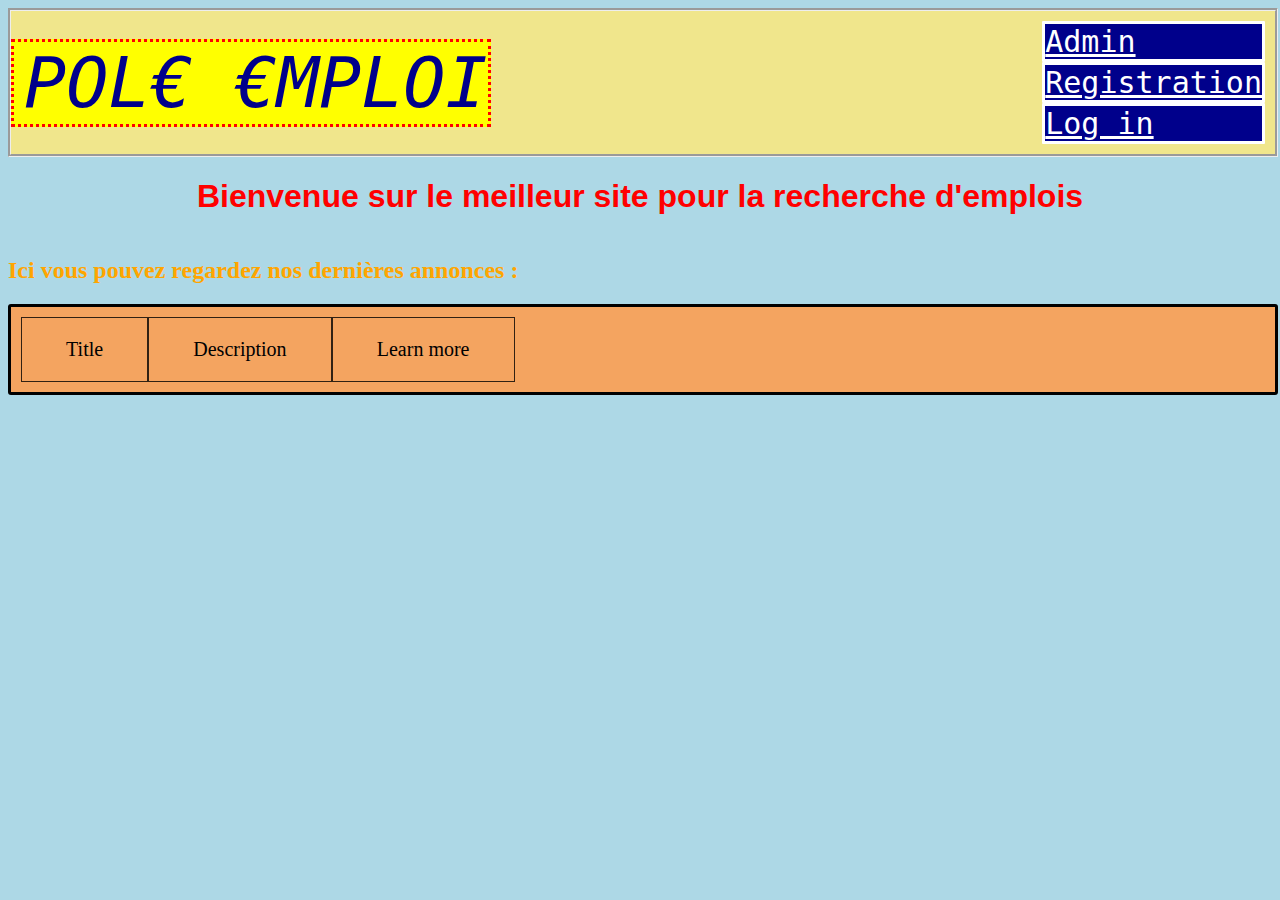
<file: Jobboard/index.html>
<!DOCTYPE html>
<html>

<head>
  <link type="text/css" rel="stylesheet" href="style.css">
  <script src="https://code.jquery.com/jquery-3.5.1.js"></script>
  <script src="https://code.jquery.com/jquery-1.12.4.js"></script>
  <script src="https://ajax.googleapis.com/ajax/libs/jquery/3.3.1/jquery.min.js"></script>
  <meta charset="utf-8">
  <title>Job Board</title>

  <script type="text/javascript" src="action.js"></script>
</head>

<body class="body">
  <header id='entete'>
    <p id='nom'>POL€ €MPLOI  </p>
    <menu class="menu">
      <a href="admin.html" class="lien">Admin</a>
      <a class="lien" href="registration.html">Registration</a>
      <a class="lien" href="login.html">Log in</a>
      </menu>
  </header>
  <h1 id="titles">Bienvenue sur le meilleur site pour la recherche d'emplois</h1>
  <div class="boite">
    <h2 class="titre">Ici vous pouvez regardez nos dernières annonces :</h2>
    <article class="article">
      <div class="grid-container">
        <div class="grid-item">Title</div>
        <div class="grid-item">Description</div>
        <div class="grid-item">Learn more</div>
      </div>
      <p class  ='description'></p>

    </article>

  </div>
  <!-- The Modal -->
  <div id="myModal" class="modal">

    <!-- Modal content -->
    <div class="modal-content">
      <span class="close">&times;</span>
      <p>Please fill the empty spaces.</p><br>
      <label for="name "><b>Name <abbr title="(obligatoire)">*</abbr></b></label><br>
      <input type="text" placeholder="Your name" name="name" class='inputs' required><br>
      <label for="email"><b>Email <abbr title="(obligatoire)">*</abbr></b></label><br>
      <input type="email" placeholder="Enter Email" name="email" class='inputs' required><br>
      <label for="phone"><b>Phone <abbr title="(obligatoire)">*</abbr></b></label><br>
      <input type="number" placeholder="Your Number" name="nbr" class='inputs' required><br>
      <label for="Message"><b>Message <abbr title="(obligatoire)">*</abbr></b></label><br>
      <textarea placeholder="Telle me about you" name="msg" class='inputs'></textarea><br>
      <button type="submit" class="submit">Submit</button>
      <button type="button" class="cancel">Close</button>
    </div>

  </div>


  <footer>

  </footer>
</body>

</html>
</file>
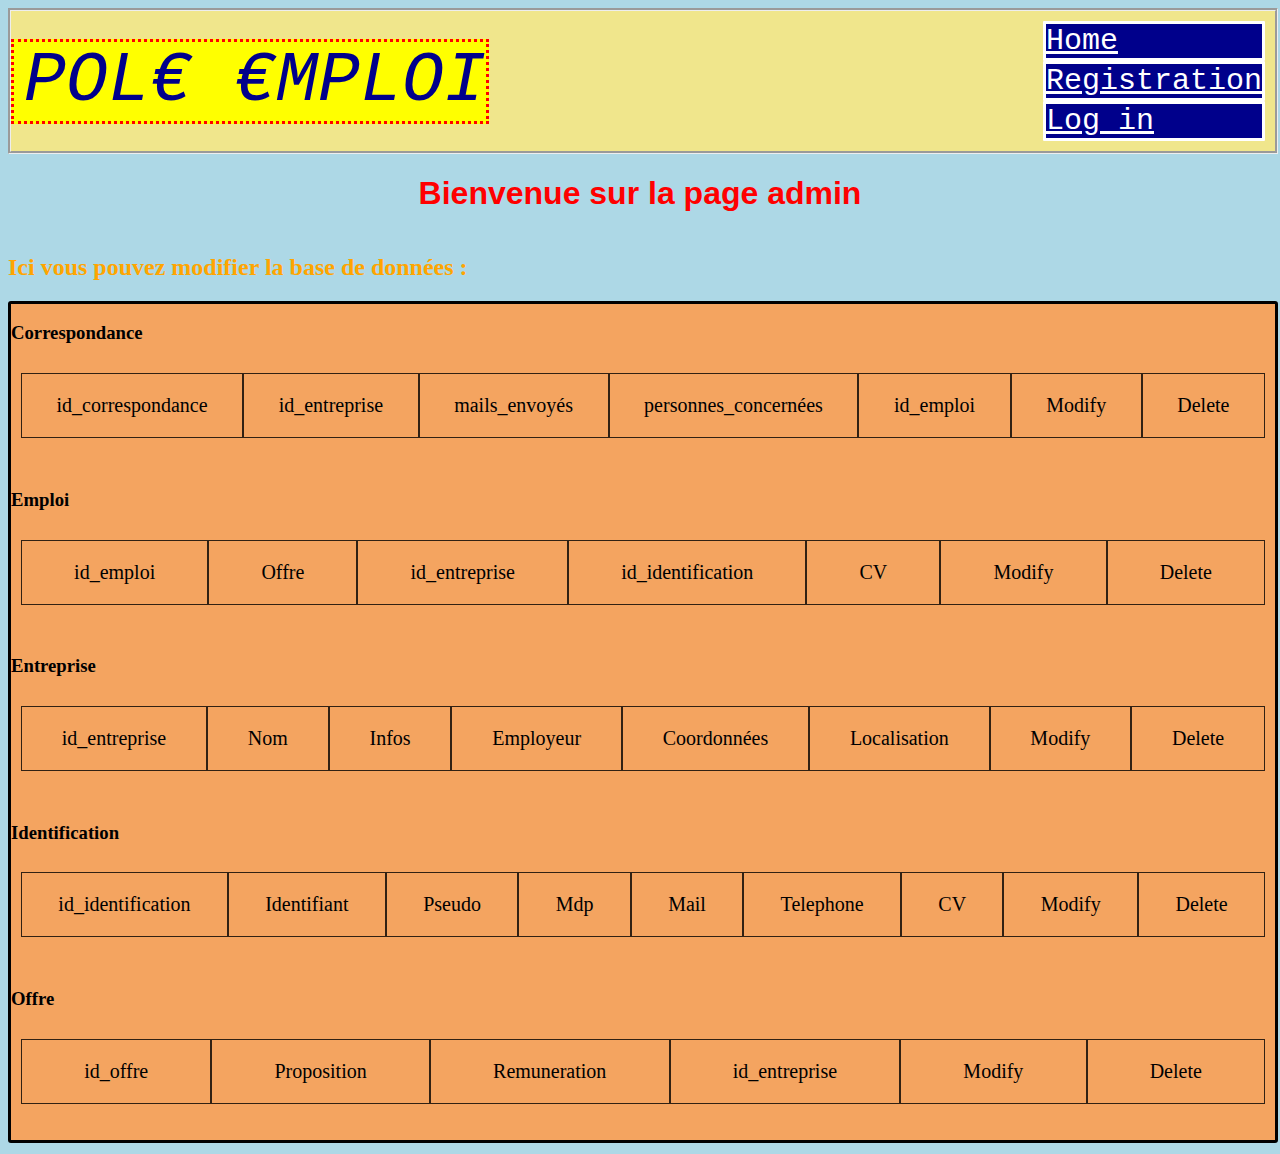
<file: Jobboard/admin.html>
<!DOCTYPE html>
<html>

<head>
  <link type="text/css" rel="stylesheet" href="style.css">
  <script src="https://code.jquery.com/jquery-3.5.1.js"></script>
  <script src="https://code.jquery.com/jquery-1.12.4.js"></script>
  <script src="https://ajax.googleapis.com/ajax/libs/jquery/3.3.1/jquery.min.js"></script>
  <meta charset="utf-8">
  <script type="text/javascript" src="admin.js"></script>

  <title>Job Board</title>
</head>

<body class="body">
  <header id='entete'>
    <p id='nom'>POL€ €MPLOI  </p>
    <menu class="menu">
      <a href="index.html" class="lien">Home</a>
      <a class="lien" href="registration.html">Registration</a>
      <a class="lien" href="login.html">Log in</a>
      </menu>
  </header>
  <h1 id="titles">Bienvenue sur la page admin</h1>
  <div class="boite">
    <h2 class="titre">Ici vous pouvez modifier la base de données :</h2>
    <article class="article">
      <h3> Correspondance</h3>
      <div class="grid-container1">
        <div class="grid-item">id_correspondance</div>
        <div class="grid-item">id_entreprise</div>
        <div class="grid-item">mails_envoyés</div>
        <div class="grid-item">personnes_concernées</div>
        <div class="grid-item">id_emploi</div>
        <div class="grid-item">Modify</div>
        <div class="grid-item">Delete</div>
      </div>
      <h3> <br>Emploi</h3>
      <div class="grid-container2">
        <div class="grid-item">id_emploi</div>
        <div class="grid-item">Offre</div>
        <div class="grid-item">id_entreprise</div>
        <div class="grid-item">id_identification</div>
        <div class="grid-item">CV</div>
        <div class="grid-item">Modify</div>
        <div class="grid-item">Delete</div>
      </div>
      <h3> <br>Entreprise</h3>
      <div class="grid-container3">
        <div class="grid-item">id_entreprise</div>
        <div class="grid-item">Nom</div>
        <div class="grid-item">Infos</div>
        <div class="grid-item">Employeur</div>
        <div class="grid-item">Coordonnées</div>
        <div class="grid-item">Localisation</div>
        <div class="grid-item">Modify</div>
        <div class="grid-item">Delete</div>
      </div>
      <h3> <br>Identification </h3>
      <div class="grid-container4">
        <div class="grid-item">id_identification</div>
        <div class="grid-item">Identifiant</div>
        <div class="grid-item">Pseudo</div>
        <div class="grid-item">Mdp</div>
        <div class="grid-item">Mail</div>
        <div class="grid-item">Telephone</div>
        <div class="grid-item">CV</div>
        <div class="grid-item">Modify</div>
        <div class="grid-item">Delete</div>
      </div>
      <h3> <br>Offre </h3>
      <div class="grid-container5">
        <div class="grid-item">id_offre</div>
        <div class="grid-item">Proposition</div>
        <div class="grid-item">Remuneration</div>
        <div class="grid-item">id_entreprise</div>
        <div class="grid-item">Modify</div>
        <div class="grid-item">Delete</div>
      </div>
      <p class  ='description'></p>

    </article>

  </div>

  <footer>

  </footer>
</body>

</html>
</file>
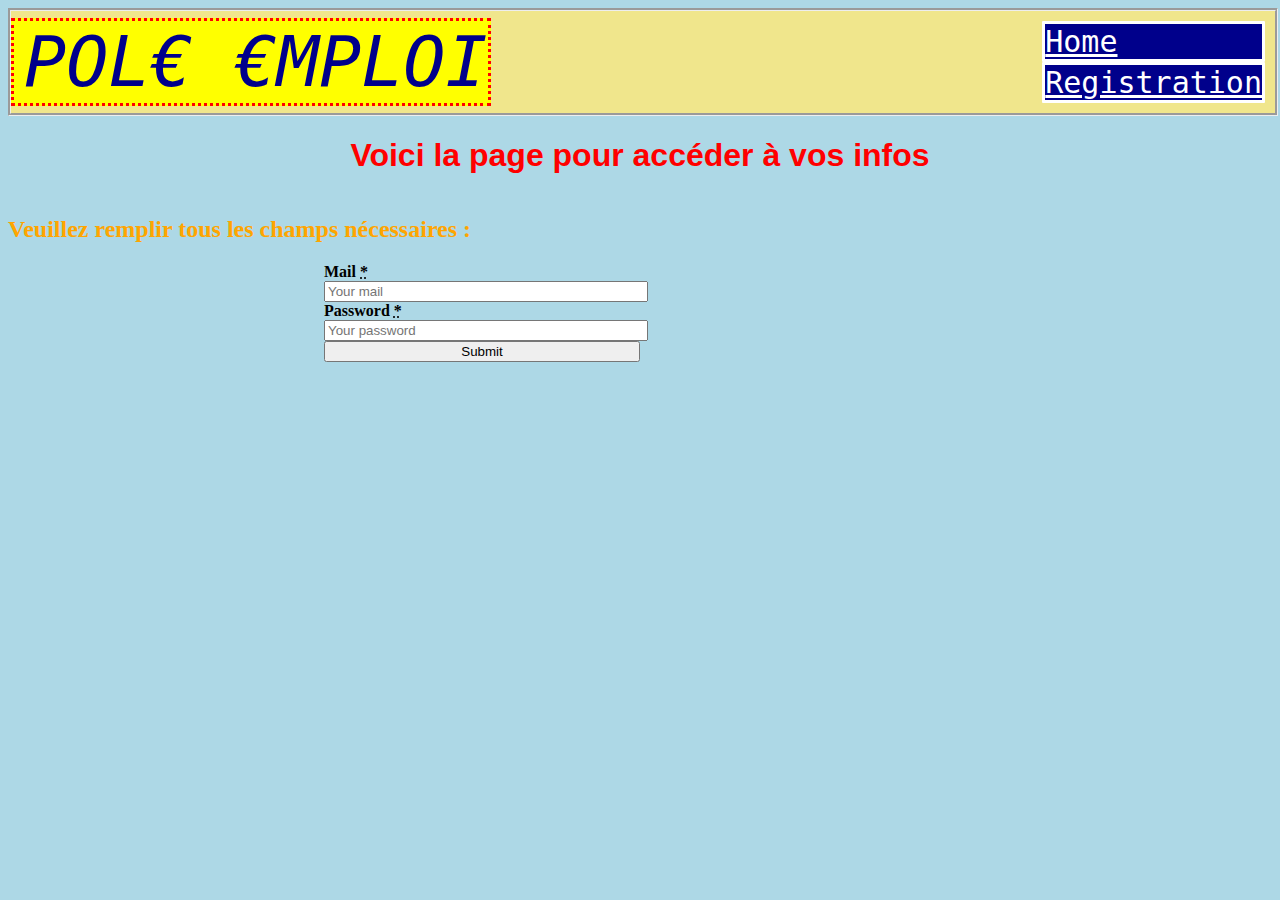
<file: Jobboard/login.html>
<!DOCTYPE html>
<html>

<head>
  <link type="text/css" rel="stylesheet" href="style.css">
  <script src="https://code.jquery.com/jquery-3.5.0.js"></script>
  <script src="https://ajax.googleapis.com/ajax/libs/jquery/3.5.1/jquery.min.js"></script>
  <meta charset="utf-8">
  <title>Job Board</title> 
</head>

<body class="body">
  <header id='entete'>
    <p id='nom'>POL€ €MPLOI</p>
    <menu class="menu">
      <a href="index.html" class="lien">Home</a>
      <a class="lien" href="registration.html">Registration</a>
  </header>
  <h1 id="titles">Voici la page pour accéder à vos infos</h1>
  <div class="boite">
    <h2 class="titre">Veuillez remplir tous les champs nécessaires :</h2>
    <form id="formulaire" class="input">
    <label class="input" for="name"><b>Mail <abbr title="(obligatoire)">*</abbr></b></label><br>
    <input type="mail" placeholder="Your mail" name="mail" class='input' id="mail" required><br>
    <label class="input" for="psw"><b>Password <abbr title="(obligatoire">*</abbr></b></label><br>
    <input type="password" placeholder="Your password" name="pasw" class='input' id="psw1" required><br>
    <button type="submit" class="submit input">Submit</button>
    </form>
  </div>

  <footer>
  </footer>
    <script type="text/javascript" src="update.js"></script>
  </body>

  </html>
</file>
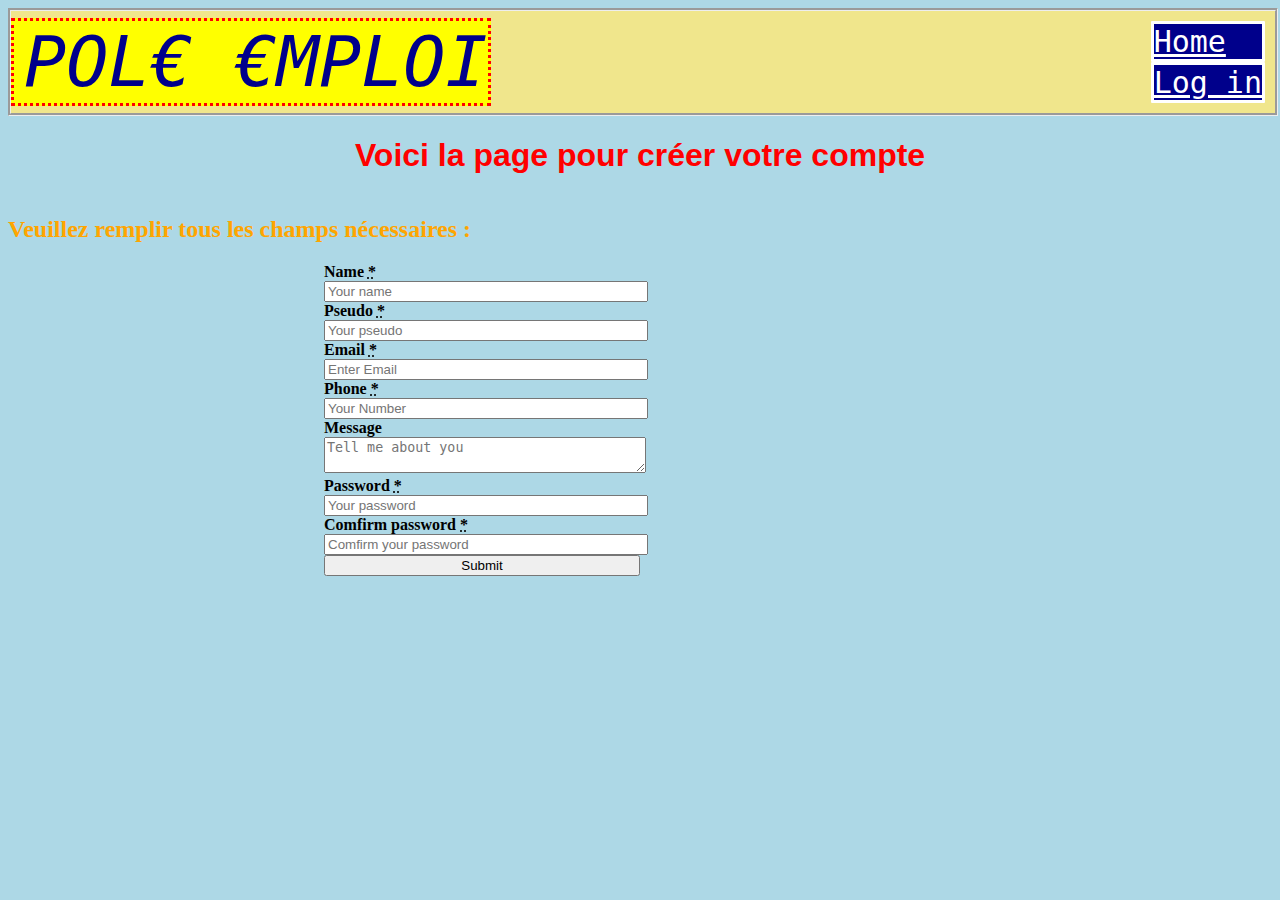
<file: Jobboard/registration.html>
<!DOCTYPE html>
<html>

<head>
  <link type="text/css" rel="stylesheet" href="style.css">
  <script src="https://code.jquery.com/jquery-3.5.0.js"></script>
  <script src="https://ajax.googleapis.com/ajax/libs/jquery/3.5.1/jquery.min.js"></script>
  <meta charset="utf-8">
  <title>Job Board</title>
</head>

<body class="body">
  <header id='entete'>
    <p id='nom'>POL€ €MPLOI</p>
    <menu class="menu">
      <a href="index.html" class="lien">Home</a>
      <a class="lien" href="login.html">Log in</a>
  </header>
  <h1 id="titles">Voici la page pour créer votre compte</h1>
  <div class="boite">
    <h2 class="titre">Veuillez remplir tous les champs nécessaires :</h2>
    <form id="formulaire" class="input">
    <label class="input" for="name"><b>Name <abbr title="(obligatoire)">*</abbr></b></label><br>
    <input type="name" placeholder="Your name" name="name" class='input' id="name" required><br>
    <label class="input" for="name"><b>Pseudo <abbr title="(obligatoire)">*</abbr></b></label><br>
    <input type="name" placeholder="Your pseudo" name="name" class='input' id="pseudo" required><br>
    <label class="input" for="email"><b>Email <abbr title="(obligatoire)">*</abbr></b></label><br>
    <input type="text" placeholder="Enter Email" name="email" class='input' id="mail" required><br>
    <label class="input" for="tel"><b>Phone <abbr title="(obligatoire)">*</abbr></b></label><br>
    <input type="phone" placeholder="Your Number" name="nbr" class='input' id="tel" required><br>
    <label class="input" for="message"><b>Message</b></label><br>
    <textarea type="message" placeholder="Tell me about you" name="msg" class='input' id="texte"></textarea><br>
    <label class="input" for="psw"><b>Password <abbr title="(obligatoire">*</abbr></b></label><br>
    <input type="password" placeholder="Your password" name="pasw" class='input' id="psw1" required><br>
    <label class="input" for="psw"><b>Comfirm password <abbr title="(obligatoire">*</abbr></b></label><br>
    <input type="password" placeholder="Comfirm your password" name="pasw" class='input' id="psw2" required><br>
    <button type="submit" class="submit input">Submit</button>
    </form>
  </div>

  <footer>

    </footer>
    <script type="text/javascript" src="test.js"></script>

  </body>

  </html>




  <footer>

  </footer>
</body>

</html>
</file>
<file: Jobboard/style.css>
#titles{
    display: flex;
    color: red;
    justify-content: center ;
    font-family: 'Lucida Sans', 'Lucida Sans Regular', 'Lucida Grande', 'Lucida Sans Unicode', Geneva, Verdana, sans-serif;
}
.titre{
    color:orange ;
    justify-content: left ;
    width:100%;
}

.body {
    background-color:lightblue ;

}

.boite{
    display: flex;
    flex-direction: column;
    flex-wrap: wrap;
}

.article{
    background-color: sandybrown;
    border-style: solid;
    width: 100%;
    border-radius: 3px;
    display: flex;
    position: relative;
    flex-wrap: wrap;
}


#entete {
    color: darkblue;
    font-size: 70px;
    font-style: italic;
    font-family: monospace ;
    background-color: khaki ;
    border-style: groove;
    display: flex;
    width : 100%;
    flex-direction: row;
    justify-content: space-between;
}

.lien{
    display: flex;
    border-style: solid;
    border-radius: 1px;
    background-color: darkblue;
    color: white;
    font-style: normal;
    font-size: 30px;
}



.menu {
    display: flex;
    flex-direction: column;
    margin: 10px;
}

#nom{
    padding-left: 10px;
    background-color:yellow;
    margin-bottom: auto;
    border-style: dotted;
    border-color: red;
    margin-top: auto;
}

.description{
    display: flex;
    flex-direction: column;
    flex-wrap: wrap;
    float: right;
    height: 100%;
    width: auto;
    display: flex;
    order: 2;
    flex: 0.6;
    margin-left: 10px;
    font-family: monospace;
    justify-content: space-between;
}



.apply{
    display: flex;
    flex-direction: row;
    justify-content: center;
    width: 200px;
    position: absolute;
    bottom: 10px;
    right: 10px;
}


/* The Modal (background) */
.modal {
    display: none; /* Hidden by default */
    position: fixed; /* Stay in place */
    z-index: 1; /* Sit on top */
    padding-top: 100px; /* Location of the box */
    left: 0;
    top: 0;
    width: 100%; /* Full width */
    height: 100%; /* Full height */
    overflow: auto; /* Enable scroll if needed */
    background-color: rgb(0,0,0); /* Fallback color */
    background-color: rgba(0,0,0,0.4); /* Black w/ opacity */
  }

  /* Modal Content */
  .modal-content {
    background-color: #fefefe;
    margin: auto;
    padding: 20px;
    border: 1px solid #888;
    width: 80%;
  }

  /* The Close Button */
  .close {
    color: #aaaaaa;
    float: right;
    font-size: 28px;
    font-weight: bold;
  }

  .close:hover,
  .close:focus {
    color: #000;
    text-decoration: none;
    cursor: pointer;
  }





  .grid-container {
    display: grid;
    flex: 0.4;
    grid-template-columns: auto auto auto;
    background-color: sandybrown;
    padding: 10px;
  }

  .grid-container1 {
    display: grid;
    width : 100%;
    grid-template-columns: auto auto auto auto auto auto auto;
    background-color: sandybrown;
    padding: 10px;
  }

  .grid-container2 {
    display: grid;
    width : 100%;
    grid-template-columns: auto auto auto auto auto auto auto;
    background-color: sandybrown;
    padding: 10px;
  }

  .grid-container3 {
    display: grid;
    width : 100%;
    grid-template-columns: auto auto auto auto auto auto auto auto;
    background-color: sandybrown;
    padding: 10px;
  }

  .grid-container4 {
    display: grid;
    width : 100%;
    grid-template-columns: auto auto auto auto auto auto auto auto auto;
    background-color: sandybrown;
    padding: 10px;
  }

  .grid-container5 {
    display: grid;
    width : 100%;
    grid-template-columns: auto auto auto auto auto auto;
    background-color: sandybrown;
    padding: 10px;
  }

  .grid-item {
    background-color:sandybrown;
    border: 1px solid rgba(0, 0, 0, 0.8);
    padding: 20px;
    font-size: 20px;
    text-align: center;
  }



  .inputs{
      width: 100%;
  }

.input{
    width: 50%;
    align-self: center;
}
</file>
